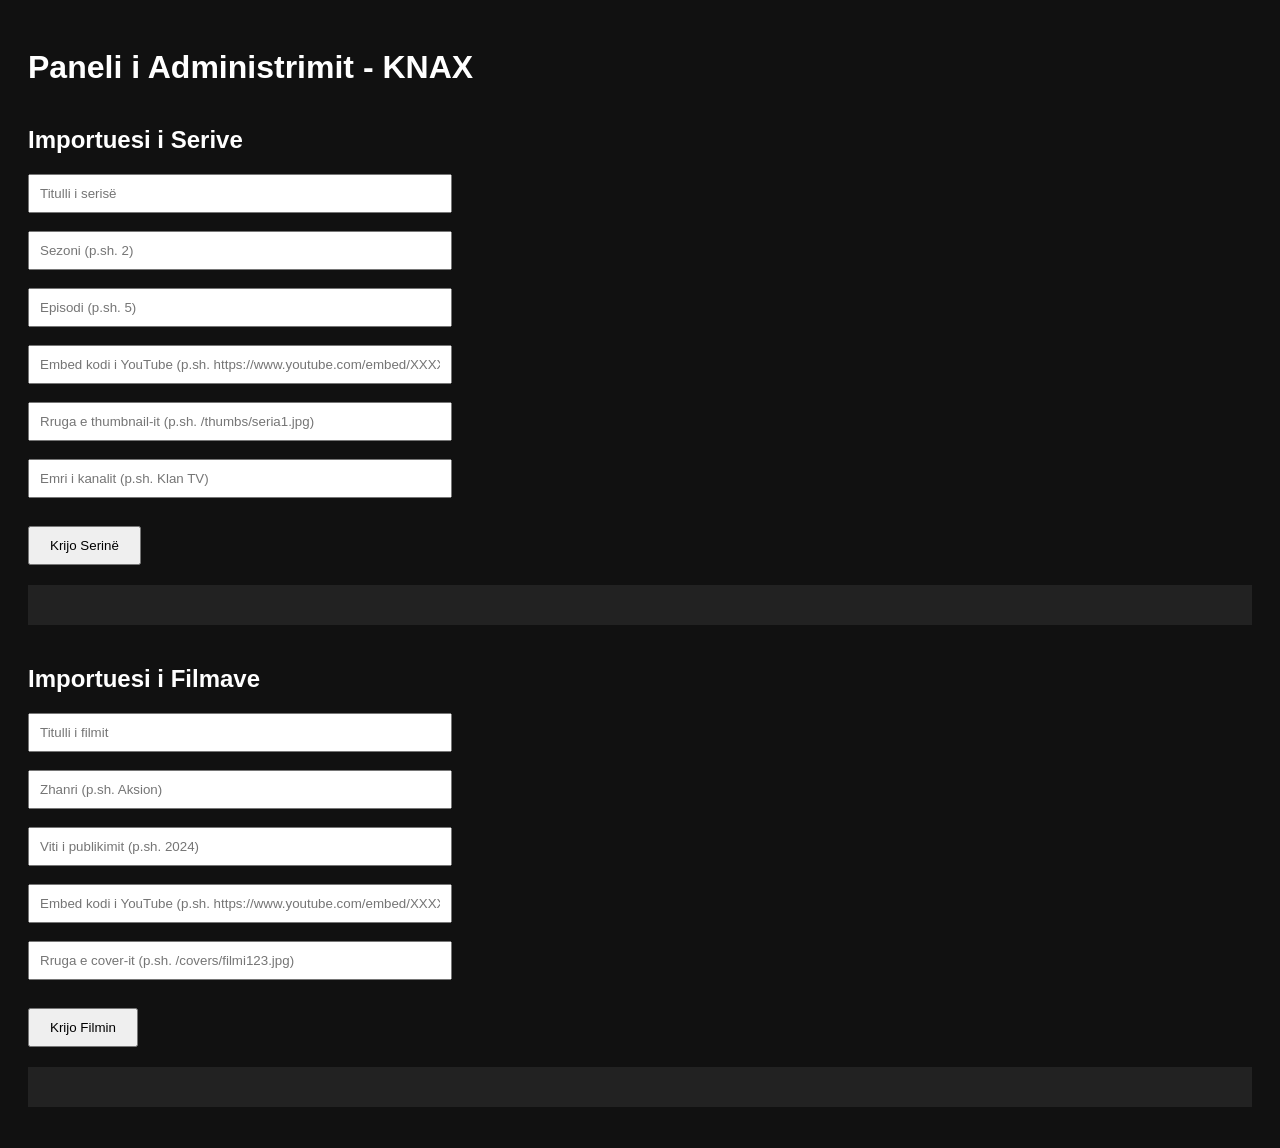
<file: admin.html>
<!DOCTYPE html>
<html lang="sq">
<head>
  <meta charset="UTF-8">
  <title>Paneli i Administrimit - KNAX</title>
  <style>
    body { font-family: Arial; padding: 20px; background: #111; color: #fff; }
    input { width: 400px; padding: 10px; }
    button { padding: 10px 20px; margin-top: 10px; cursor: pointer; }
    pre { background: #222; padding: 20px; margin-top: 20px; white-space: pre-wrap; }
    h2 { margin-top: 40px; }
  </style>
</head>
<body>

  <h1>Paneli i Administrimit - KNAX</h1>

  <!-- ===================== SERITË ===================== -->
  <h2>Importuesi i Serive</h2>

  <input id="serieTitle" type="text" placeholder="Titulli i serisë">
  <br><br>

  <input id="serieSeason" type="number" placeholder="Sezoni (p.sh. 2)">
  <br><br>

  <input id="serieEpisode" type="number" placeholder="Episodi (p.sh. 5)">
  <br><br>

  <input id="serieEmbed" type="text" placeholder="Embed kodi i YouTube (p.sh. https://www.youtube.com/embed/XXXX)">
  <br><br>

  <input id="serieThumbnail" type="text" placeholder="Rruga e thumbnail-it (p.sh. /thumbs/seria1.jpg)">
  <br><br>

  <input id="serieChannel" type="text" placeholder="Emri i kanalit (p.sh. Klan TV)">
  <br><br>

  <button id="btnSerieAdd">Krijo Serinë</button>

  <pre id="serieOutput"></pre>


  <!-- ===================== FILMAT ===================== -->
  <h2>Importuesi i Filmave</h2>

  <input id="filmTitle" type="text" placeholder="Titulli i filmit">
  <br><br>

  <input id="filmGenre" type="text" placeholder="Zhanri (p.sh. Aksion)">
  <br><br>

  <input id="filmYear" type="number" placeholder="Viti i publikimit (p.sh. 2024)">
  <br><br>

  <input id="filmEmbed" type="text" placeholder="Embed kodi i YouTube (p.sh. https://www.youtube.com/embed/XXXX)">
  <br><br>

  <input id="filmCover" type="text" placeholder="Rruga e cover-it (p.sh. /covers/filmi123.jpg)">
  <br><br>

  <button id="btnFilmAdd">Krijo Filmin</button>

  <pre id="filmOutput"></pre>

  <script src="admin.js"></script>
</body>
</html>
</file>
